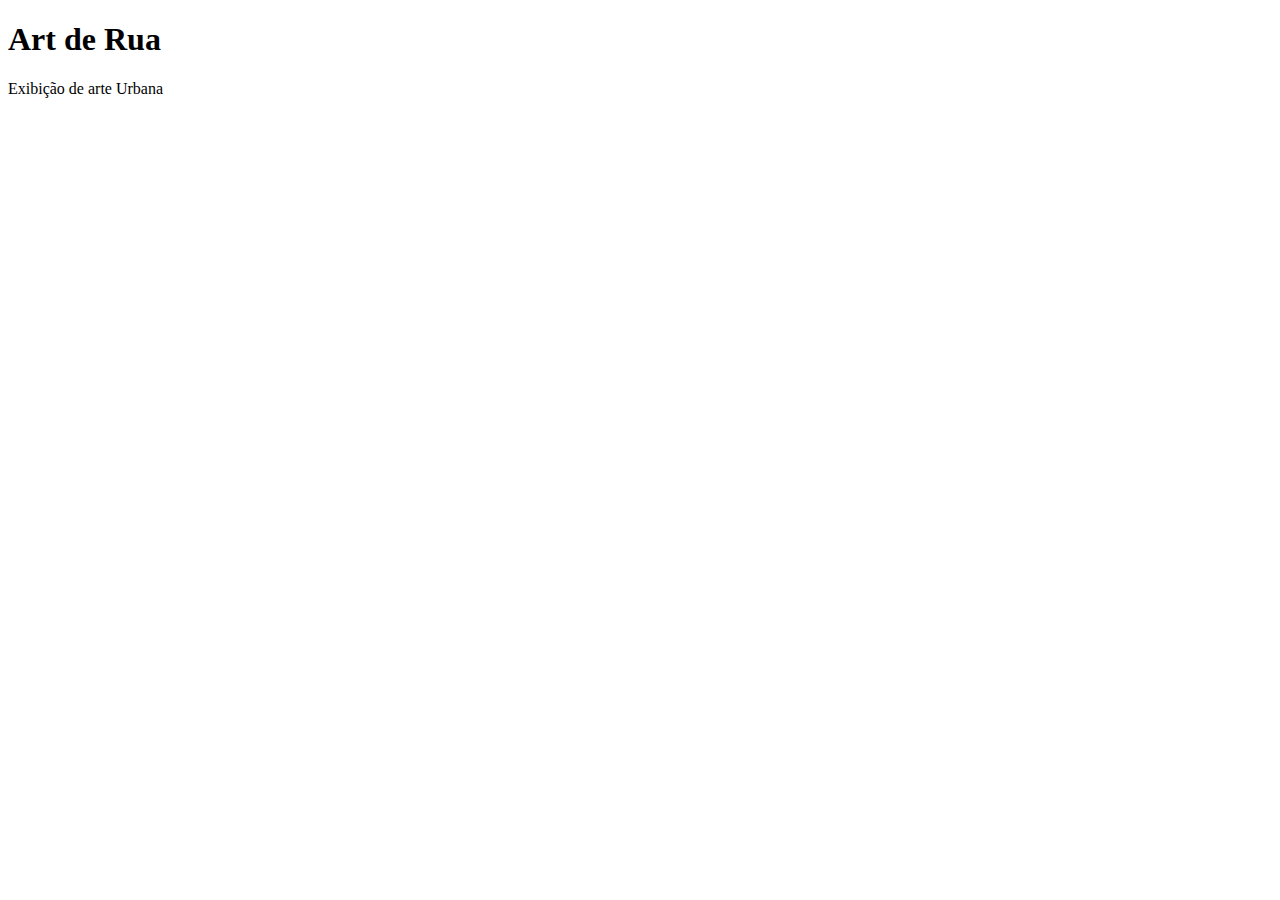
<file: ProjetoFinal/index.html>
<!DOCTYPE html>
<html lang="en">
<head>
    <meta charset="UTF-8">
    <meta http-equiv="X-UA-Compatible" content="IE=edge">
    <meta name="viewport" content="width=device-width, initial-scale=1.0">

    <!-- BOOTSTRAP ICONS -->
    <link rel="stylesheet" href="https://cdn.jsdelivr.net/npm/bootstrap-icons@1.9.1/font/bootstrap-icons.css">
    <!-- BOOTSTRAP -->
    <link href="https://cdn.jsdelivr.net/npm/bootstrap@5.2.1/dist/css/bootstrap.min.css" rel="stylesheet" integrity="sha384-iYQeCzEYFbKjA/T2uDLTpkwGzCiq6soy8tYaI1GyVh/UjpbCx/TYkiZhlZB6+fzT" crossorigin="anonymous">
    <!-- CSS -->
    <link rel="stylesheet+" href="./assets/css/style.css">

    <link rel="shortcut icon" href="./assets/img/favicon.ico" type="image/x-icon">

    <title>Art</title>

</head>
<body>
    <div class="container-fluid">
        <header class="row" id="header">
            <h1 class="logo-art">Art de Rua</h1>
        </header>
        <p>Exibição de arte Urbana</p>
    </div>
</body>
</html>
</file>
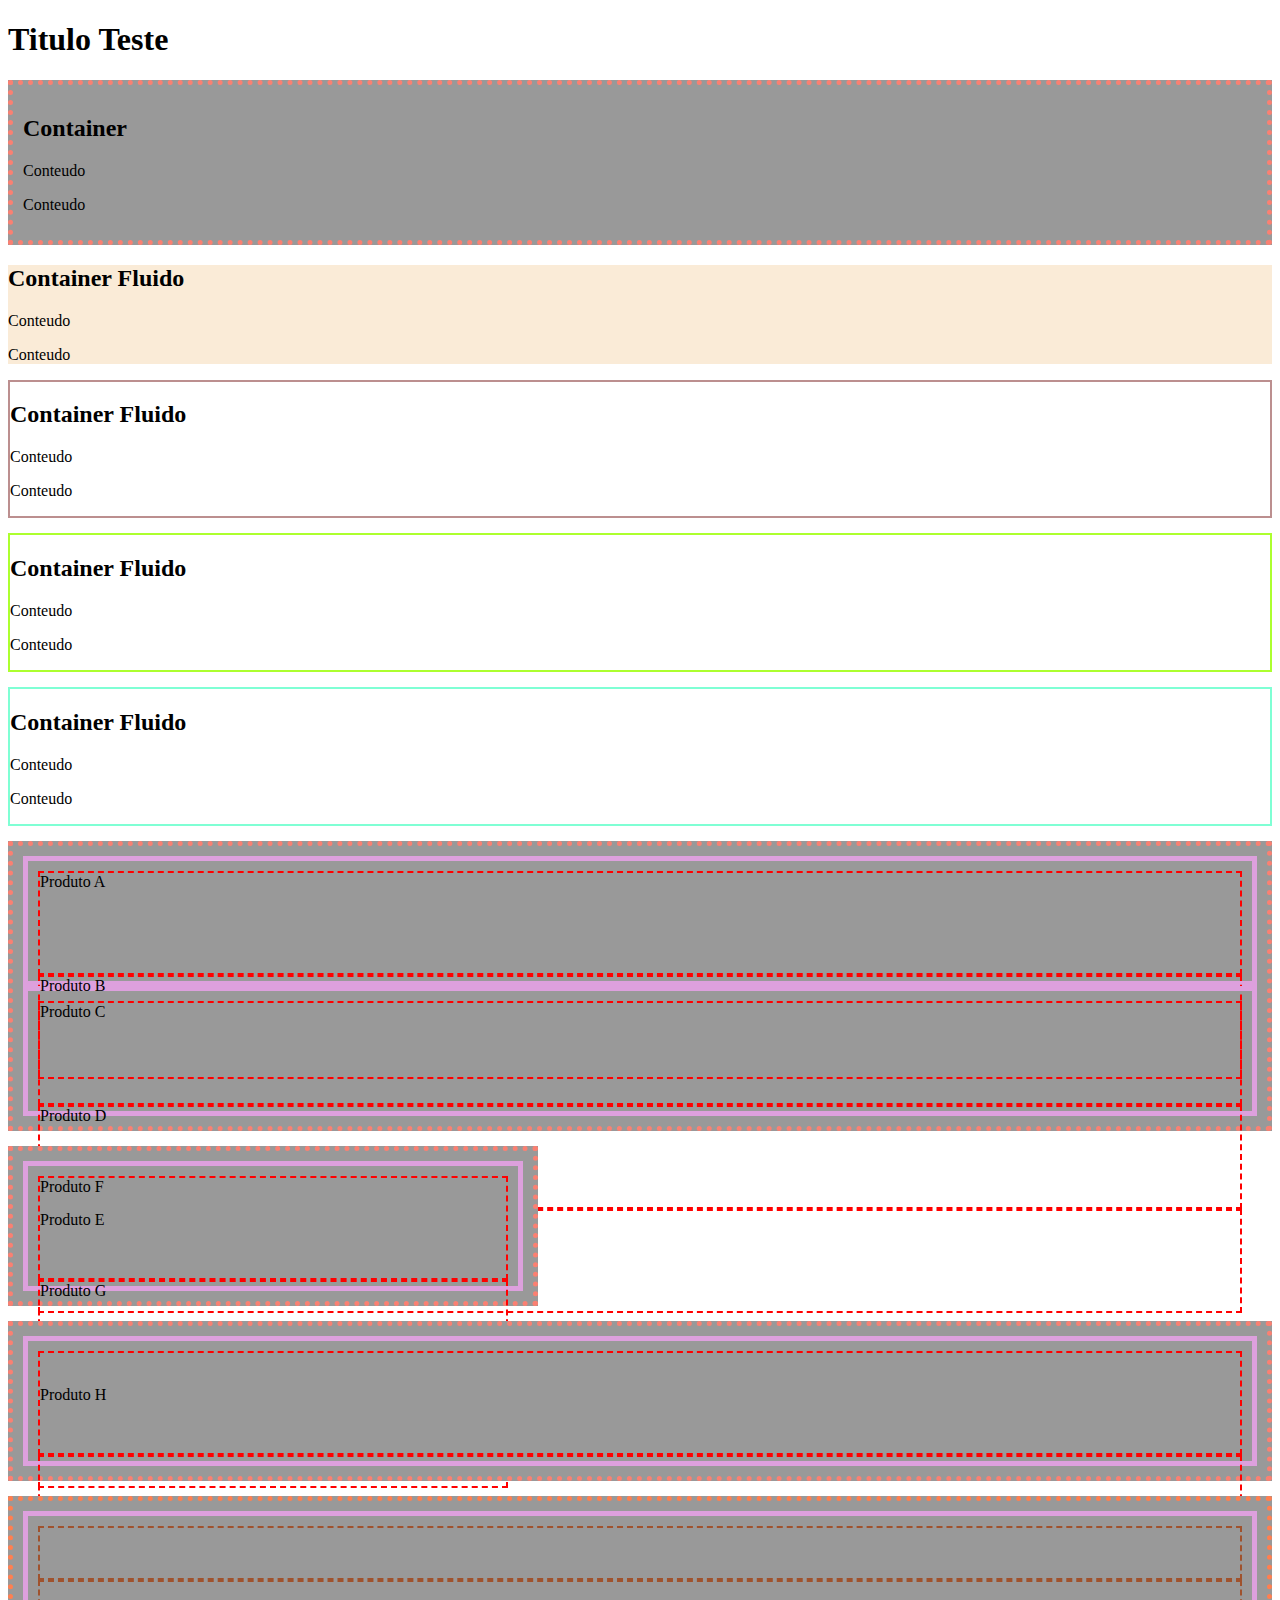
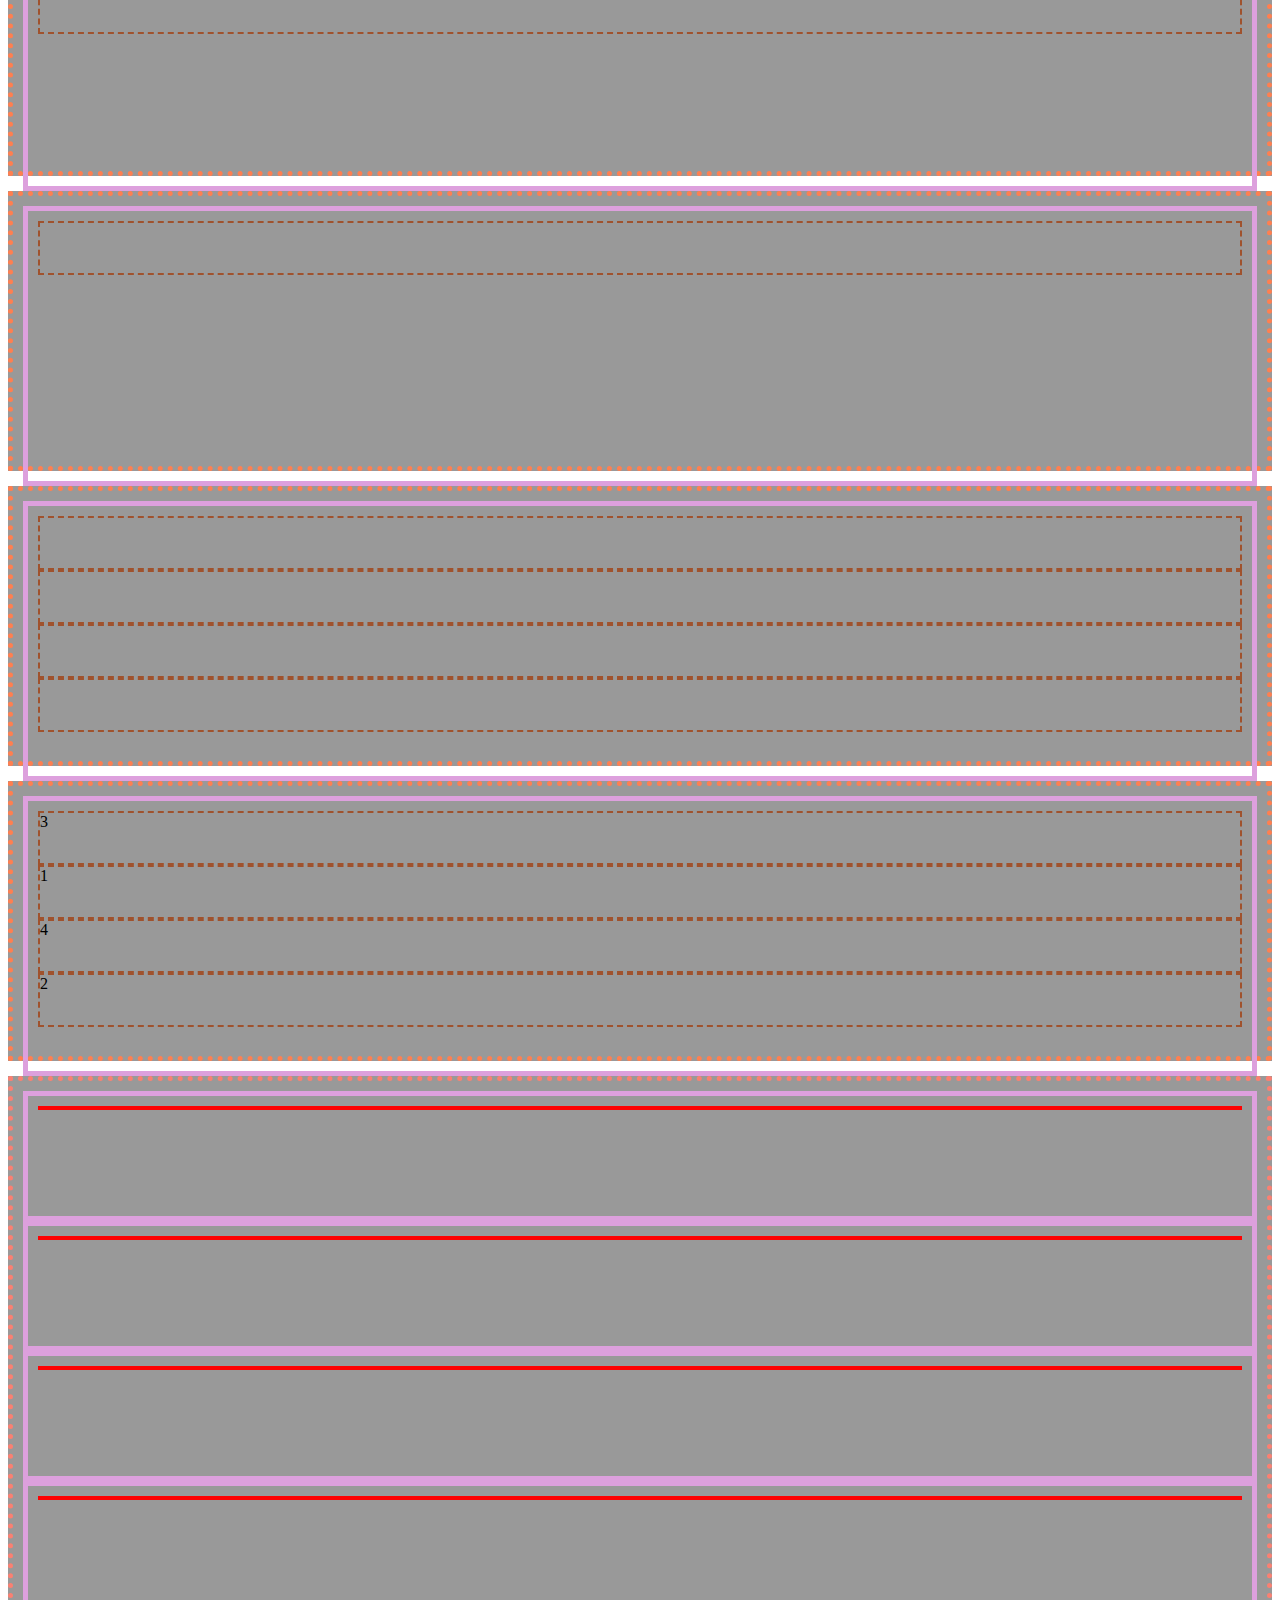
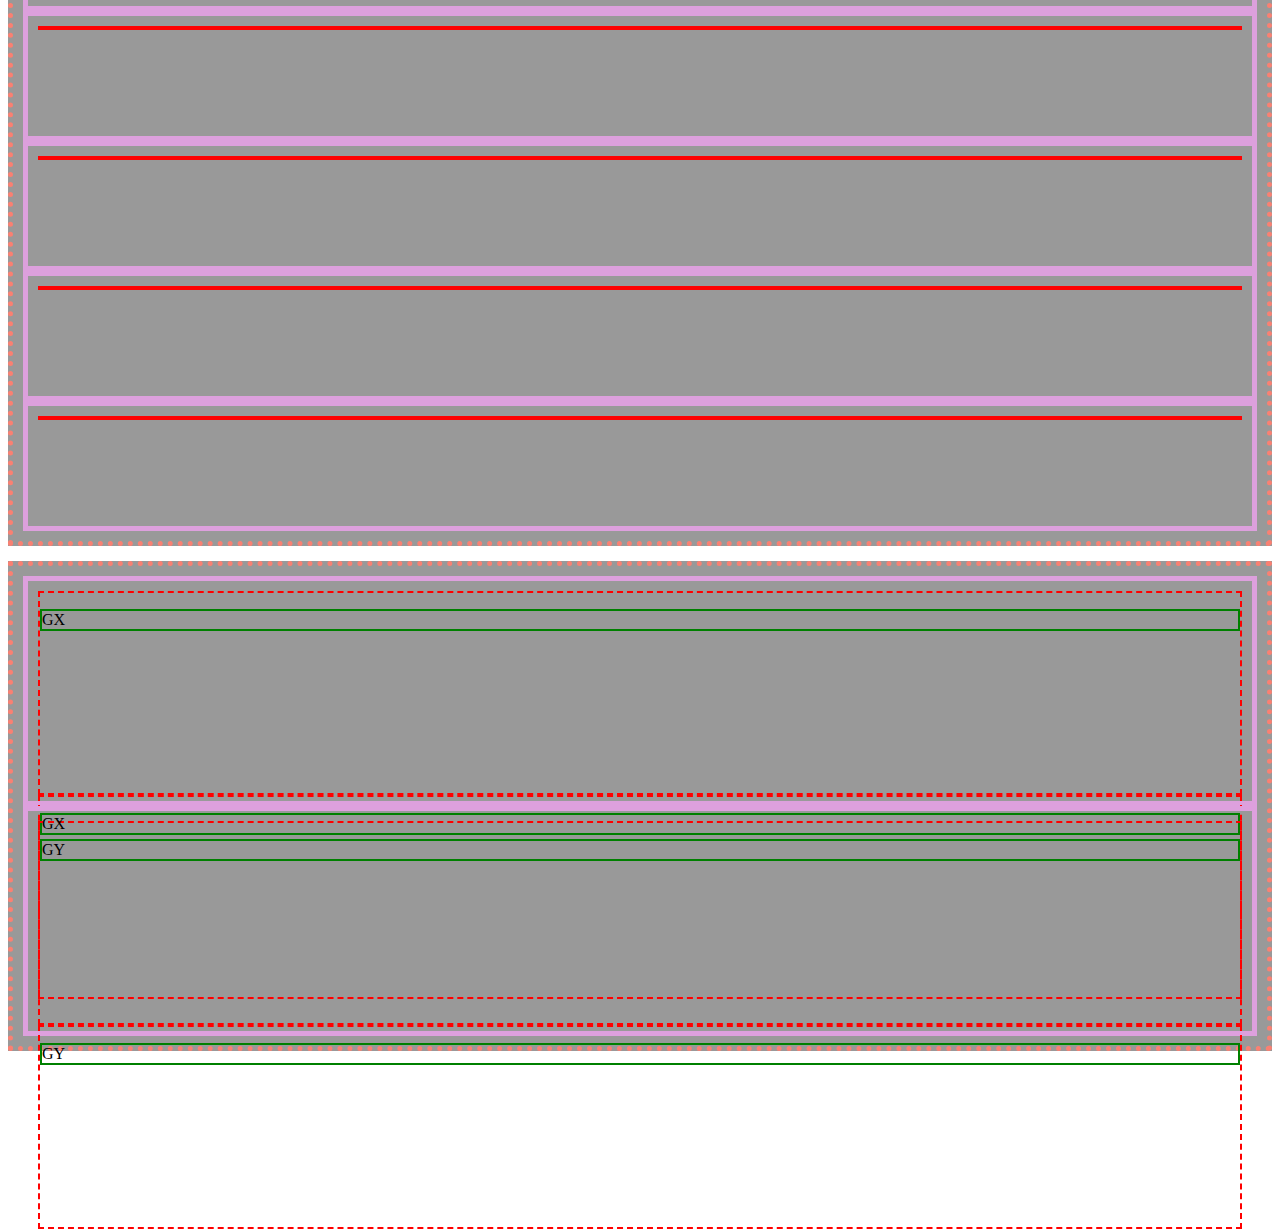
<file: Seção1/Aula/index.html>
<!DOCTYPE html>
<html lang="en">

<head>
    <meta charset="UTF-8">
    <meta http-equiv="X-UA-Compatible" content="IE=edge">
    <meta name="viewport" content="width=device-width, initial-scale=1.0">

    <link href="https://cdn.jsdelivr.net/npm/bootstrap@5.2.1/dist/css/bootstrap.min.css" rel="stylesheet"
        integrity="sha384-iYQeCzEYFbKjA/T2uDLTpkwGzCiq6soy8tYaI1GyVh/UjpbCx/TYkiZhlZB6+fzT" crossorigin="anonymous">

    <link rel="stylesheet" href="./assets/css/style.css">

    <title>Primeira Aula Bootstrap</title>
</head>

<body>
    <h1>Titulo Teste</h1>

    <!-- CONTAINERS (80% DA PAGINA CENTRALIZADA AO MEIO)-->
    <div class="container">
        <h2>Container</h2>
        <p>Conteudo</p>
        <p>Conteudo</p>
    </div>

    <!-- CONTAINERS FLUIDO (TODA A PAGINA)-->
    <div class="container-fluid">
        <h2>Container Fluido</h2>
        <p>Conteudo</p>
        <p>Conteudo</p>
    </div>

    <!-- CONTAINER SMALL -->
    <div class="container-sm">
        <h2>Container Fluido</h2>
        <p>Conteudo</p>
        <p>Conteudo</p>
    </div>

    <!-- CONTAINER MEDIO -->
    <div class="container-md">
        <h2>Container Fluido</h2>
        <p>Conteudo</p>
        <p>Conteudo</p>
    </div>

    <!-- CONTAINER GRANDE -->
    <div class="container-lg">
        <h2>Container Fluido</h2>
        <p>Conteudo</p>
        <p>Conteudo</p>
    </div>

    <!-- GRID -->
    <div class="container">
        <div class="row">
            <div class="col">Produto A</div>
            <div class="col">Produto B</div>
        </div>
        <div class="row">
            <div class="col">Produto C</div>
            <div class="col">Produto D</div>
            <div class="col">Produto E</div>
        </div>
    </div>

    <!-- GRID COM LARGURA LIMITADA -->
    <div class="container" id="largura-limitada">
        <div class="row">
            <div class="col-4">Produto F</div>
            <div class="col-6">Produto G</div>
            <div class="col-2">Produto H</div>
        </div>
    </div>

    <!-- DETERMINANDO NUMERO MAXIMO DE COLUNAS -->
    <div class="container">
        <div class="row row-cols-2">
            <div class="col"></div>
            <div class="col"></div>
        </div>
    </div>

    <!-- ALINHAMENTO VERTICAL -->
    <div class="container" id="vertical">
        <div class="row align-items-center">
            <div class="col-6"></div>
            <div class="col-6"></div>
        </div>
    </div>

    <!-- ALINHAMENTO HORIZONTAL -->
    <div class="container" id="vertical">
        <div class="row align-items-center justify-content-center">
            <div class="col-3"></div>
        </div>
    </div>

    <!-- ALINHAMENTO UNITARIO VERTICAL -->
    <div class="container" id="vertical">
        <div class="row">
            <div class="col-3"></div>
            <div class="col-3 align-self-center"></div>
            <div class="col-3 align-self-end"></div>
            <div class="col-3"></div>
        </div>
    </div>

    <!-- ORDER DOS ELEMENTOS -->
    <div class="container" id="vertical">
        <div class="row">
            <div class="col-3 order-3">3</div>
            <div class="col-3 order-1">1</div>
            <div class="col-3 order-4">4</div>
            <div class="col-3 order-2">2</div>
        </div>
    </div>

    <!-- OFFSET DE COLUNAS (COLOCA UM ESPAÇAMENTO ANTES)-->
    <div class="container" id="vertical-offset">
        <div class="row">
            <div class="col-4 offset-md-1"></div>
        </div>
        <div class="row">
            <div class="col-4 offset-md-2"></div>
        </div>
        <div class="row">
            <div class="col-4 offset-md-3"></div>
        </div>
        <div class="row">
            <div class="col-4 offset-md-4"></div>
        </div>
        <div class="row">
            <div class="col-4 offset-md-5"></div>
        </div>
        <div class="row">
            <div class="col-4 offset-md-6"></div>
        </div>
        <div class="row">
            <div class="col-4 offset-md-7"></div>
        </div>
        <div class="row">
            <div class="col-4 offset-md-8"></div>
        </div>
    </div>

    <!-- GUTTERS -->
    <div class="container" id="gutter">
        <div class="row gx-2">
            <div class="col">
                <p>GX</p>
            </div>
            <div class="col">
                <p>GX</p>
            </div>
        </div>
        <div class="row gy-4">
            <div class="col">
                <p>GY</p>
            </div>
            <div class="col">
                <p>GY</p>
            </div>
        </div>
    </div>

</body>

</html>
</file>
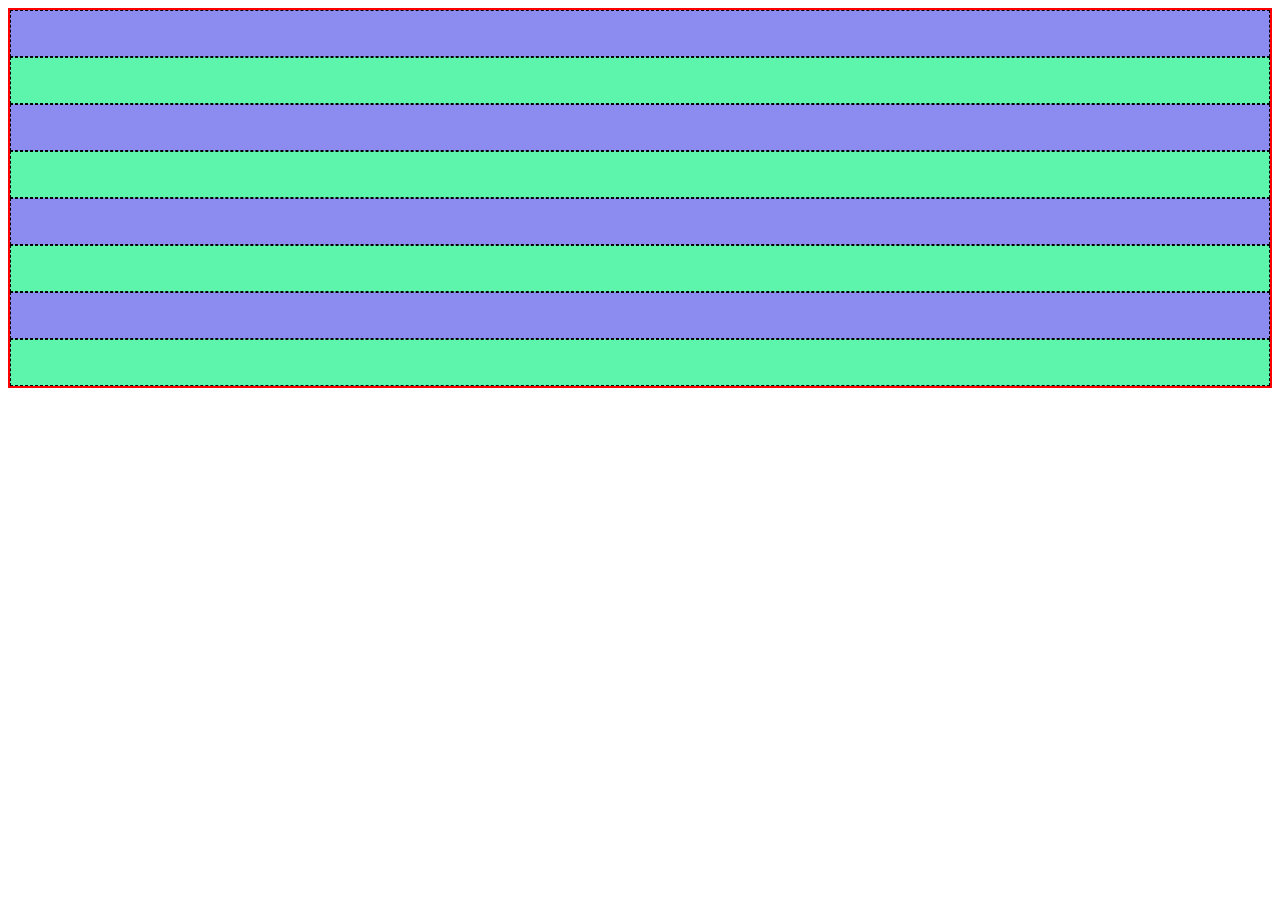
<file: Seção1/ExercicioSeção/index.html>
<!DOCTYPE html>
<html lang="en">
<head>
    <meta charset="UTF-8">
    <meta http-equiv="X-UA-Compatible" content="IE=edge">
    <meta name="viewport" content="width=device-width, initial-scale=1.0">

    <link href="https://cdn.jsdelivr.net/npm/bootstrap@5.2.1/dist/css/bootstrap.min.css" rel="stylesheet"
        integrity="sha384-iYQeCzEYFbKjA/T2uDLTpkwGzCiq6soy8tYaI1GyVh/UjpbCx/TYkiZhlZB6+fzT" crossorigin="anonymous">

    <link rel="stylesheet" href="./assets/css/style.css">

    <title>Exercicio</title>
</head>
<body>
    <div class="container" id="containerExercicio">
        <div class="row row-cols-4">
            <div class="col"></div>
            <div class="col"></div>
            <div class="col"></div>
            <div class="col"></div>
            <div class="col"></div>
            <div class="col"></div>
            <div class="col"></div>
            <div class="col"></div>
        </div>
    </div>
</body>
</html>
</file>
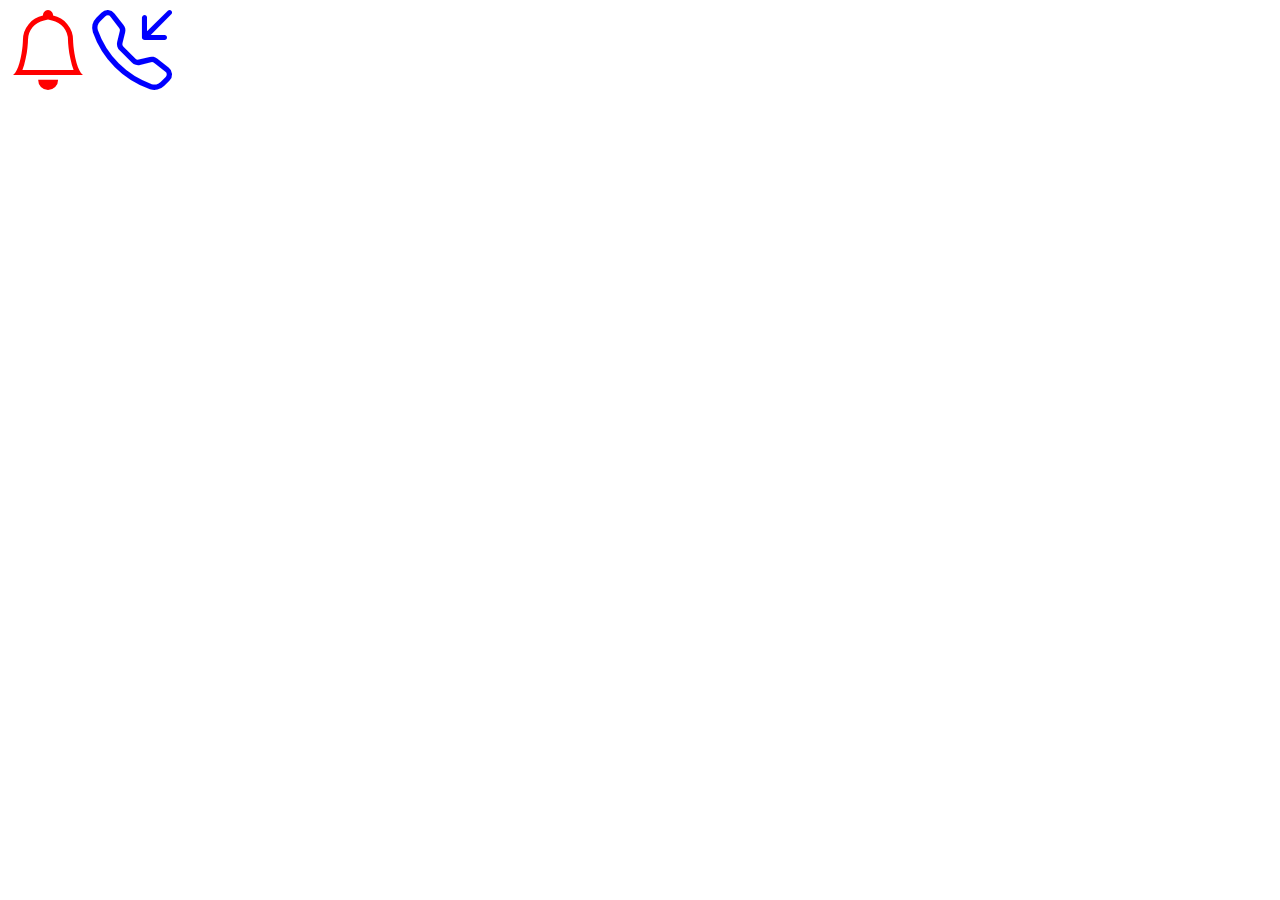
<file: Seção2/Aula/index.html>
<!DOCTYPE html>
<html lang="en">
<head>
    <meta charset="UTF-8">
    <meta http-equiv="X-UA-Compatible" content="IE=edge">
    <meta name="viewport" content="width=device-width, initial-scale=1.0">

    <link rel="stylesheet" href="./assets/css/style.css">
    <link rel="stylesheet" href="https://cdn.jsdelivr.net/npm/bootstrap-icons@1.9.1/font/bootstrap-icons.css">
    <link href="https://cdn.jsdelivr.net/npm/bootstrap@5.2.1/dist/css/bootstrap.min.css" rel="stylesheet"
        integrity="sha384-iYQeCzEYFbKjA/T2uDLTpkwGzCiq6soy8tYaI1GyVh/UjpbCx/TYkiZhlZB6+fzT" crossorigin="anonymous">

    <title>Bootstrap Icons</title>
</head>
<body>
    <div class="container">
        <i class="bi bi-bell"></i>
        <i class="bi bi-telephone-inbound"></i>
    </div>
</body>
</html>
</file>
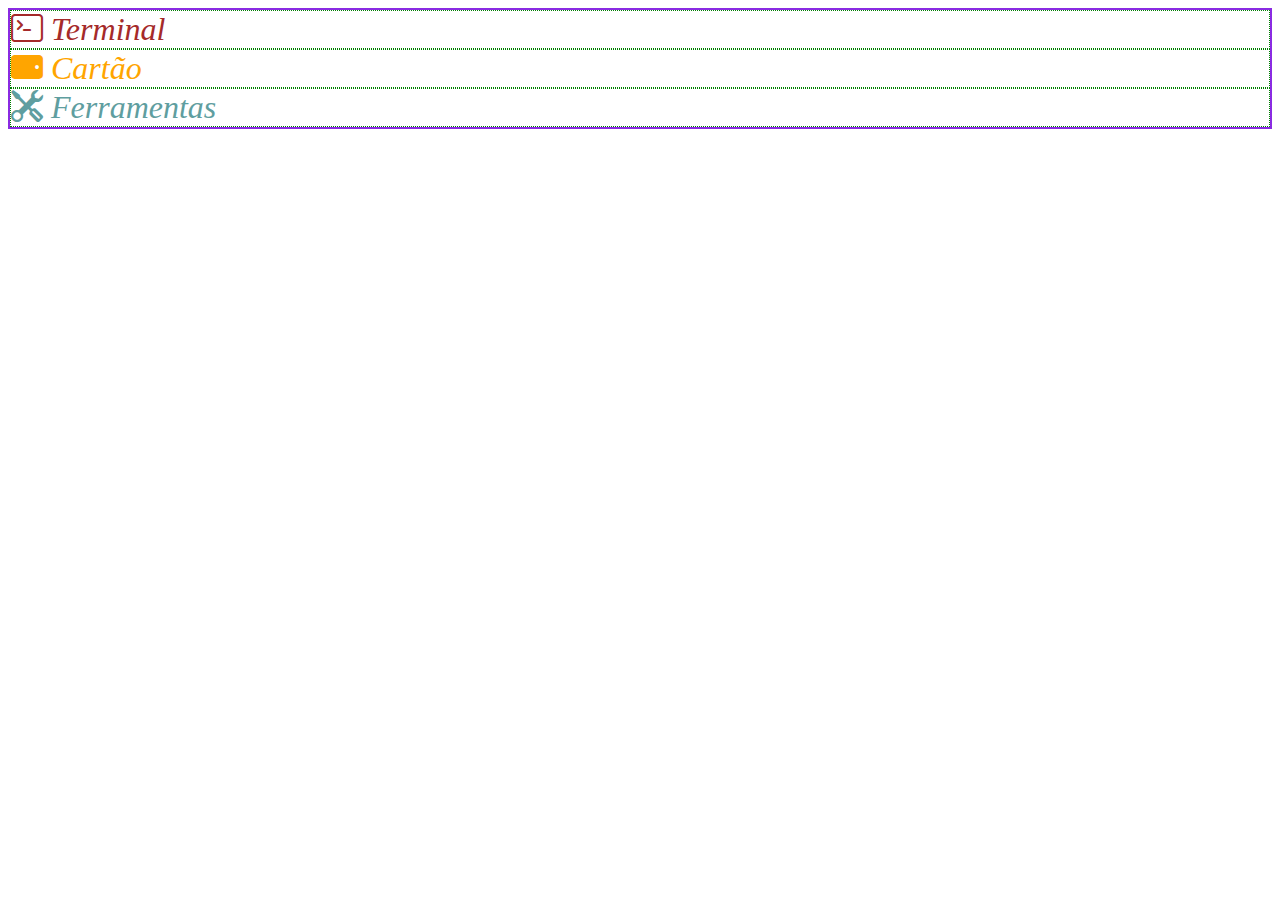
<file: Seção2/ExercicioSeção/index.html>
<!DOCTYPE html>
<html lang="en">
<head>
    <meta charset="UTF-8">
    <meta http-equiv="X-UA-Compatible" content="IE=edge">
    <meta name="viewport" content="width=device-width, initial-scale=1.0">

    <link rel="stylesheet" href="https://cdn.jsdelivr.net/npm/bootstrap-icons@1.9.1/font/bootstrap-icons.css">
    <link href="https://cdn.jsdelivr.net/npm/bootstrap@5.2.1/dist/css/bootstrap.min.css" rel="stylesheet"
        integrity="sha384-iYQeCzEYFbKjA/T2uDLTpkwGzCiq6soy8tYaI1GyVh/UjpbCx/TYkiZhlZB6+fzT" crossorigin="anonymous">
    <link rel="stylesheet" href="./assets/css/style.css">

    <title>Bootstrap Exercicio</title>
</head>
<body>
    <div class="container">
        <div class="row justify-content-center">
            <i class="bi bi-terminal"> Terminal</i>
        </div>
        <div class="row justify-content-center">
            <i class="bi bi-tablet-landscape-fill"> Cartão</i>
        </div>
        <div class="row justify-content-center">
            <i class="bi bi-tools"> Ferramentas</i>
        </div>
    </div>
</body>
</html>
</file>
<file: Seção1/Aula/assets/css/style.css>
.container {
    background-color: #999;
    border: 5px dotted salmon;
    padding: 10px;
    margin-bottom: 15px;
}

.container-fluid {
    background-color: antiquewhite;
    margin-bottom: 15px;
}

.container-sm {
    border: 2px solid rosybrown;
    margin-bottom: 15px;
}

.container-md {
    border: 2px solid greenyellow;
    margin-bottom: 15px;
}

.container-lg {
    border: 2px solid aquamarine;
    margin-bottom: 15px;
}

.row {
    border: 5px solid plum;
    height: 100px;
    padding: 10px;
    margin: 0;
}

.col, #largura-limitada .col-4, #largura-limitada .col-6, .col-2, .col-1, .col-11 {
    border: 2px dashed red;
    height: 100%;
    margin: 0;
}

#largura-limitada {
    max-width: 500px;
}

#vertical {
    height: 250px;
    border-color: coral;
}

#vertical .row {
    height: 100%;
}

#vertical .col-6, #vertical .col-3 {
    height: 50px;
    border: 2px dashed sienna;
}

#vertical-offset .col-4 {
    height: auto;
    border: 2px solid red;
}

#gutter .row {
    height: 200px;
}

#gutter .col-6 {
    margin: auto;
}

.row p {
    border: 2px solid green;
}
</file>
<file: Seção1/ExercicioSeção/assets/css/style.css>
.container {
    border: 2px solid red;
    height: auto;
}

.container .col {
    height: 45px;
    border: 1px dashed black;
}

.container .col:nth-child(2n+1) {
    background-color: rgb(140, 140, 240);
}

.container .col:nth-child(2n+2) {
    background-color: rgb(93, 244, 171);
}
</file>
<file: Seção2/Aula/assets/css/style.css>
.bi-bell {
    color: red;
    font-size: 5rem;
}

.bi-telephone-inbound {
    color: blue;
    font-size: 5rem;
}
</file>
<file: Seção2/ExercicioSeção/assets/css/style.css>
.container {
    height: auto;
    border: 2px solid blueviolet;
}

.container .row {
    height: auto;
    border: 1px dotted green;
}

.container .bi {
    font-size: 2rem;
}

.bi-terminal {
    color: brown;
}

.bi-tablet-landscape-fill {
    color: orange;
}

.bi-tools {
    color: cadetblue;
}

/* .container .row>* {
    width: auto;
} */
</file>
